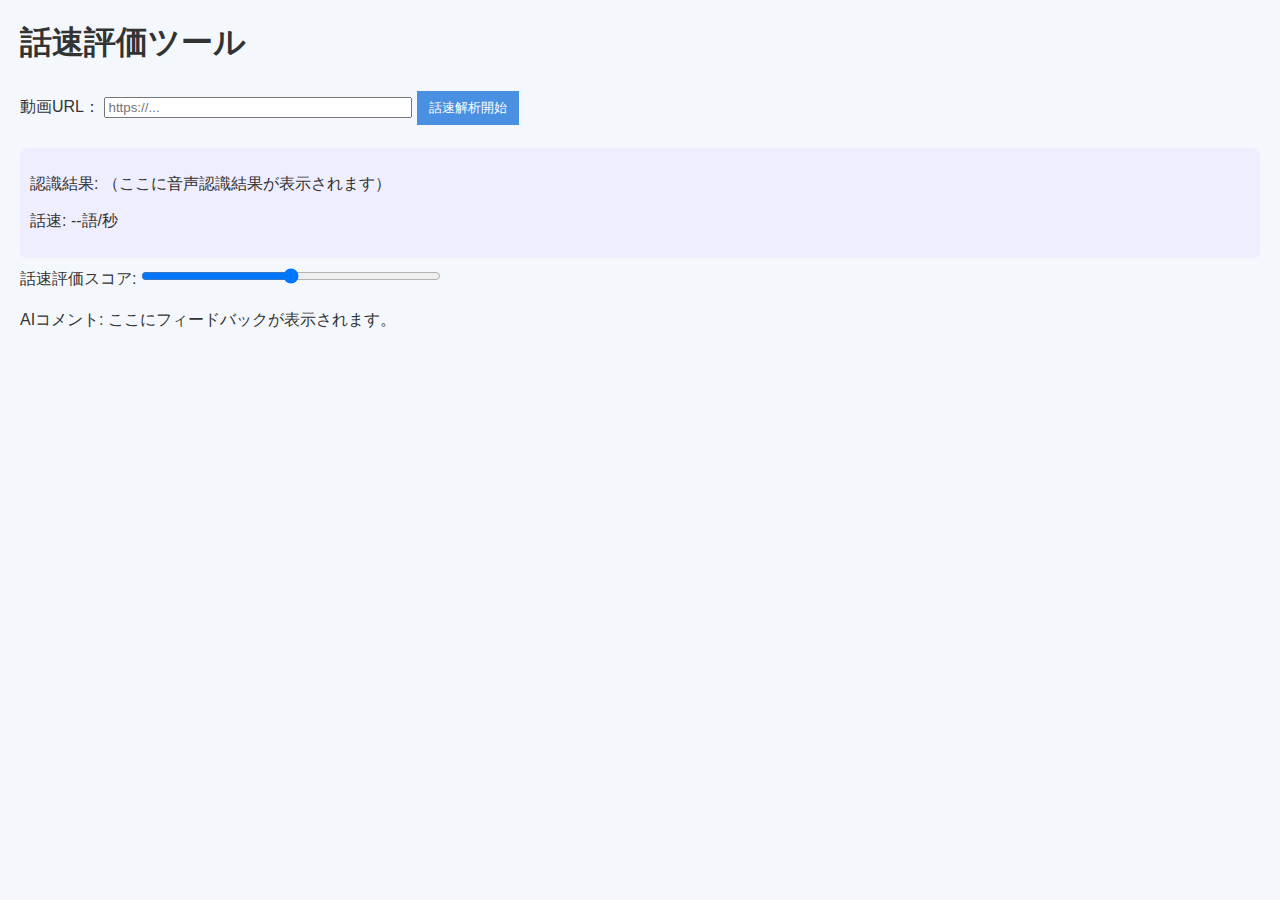
<file: index.html>
<!DOCTYPE html>
<html lang="ja">
<head>
  <meta charset="UTF-8" />
  <meta name="viewport" content="width=device-width, initial-scale=1.0" />
  <title>話速評価ツール</title>
  <link rel="stylesheet" href="style.css" />
</head>
<body>
  <h1>話速評価ツール</h1>

  <label for="videoInput">動画URL：</label>
  <input type="text" id="videoInput" placeholder="https://..." />

  <button id="startBtn">話速解析開始</button>

  <div id="resultArea">
    <p id="result">認識結果: （ここに音声認識結果が表示されます）</p>
    <p id="speedDisplay">話速: --語/秒</p>
  </div>

  <label for="speedScore">話速評価スコア:</label>
  <input type="range" min="1" max="5" value="3" id="speedScore" />

  <p id="feedbackComment">AIコメント: ここにフィードバックが表示されます。</p>

  <script src="script.js"></script>
</body>
</html>
</file>
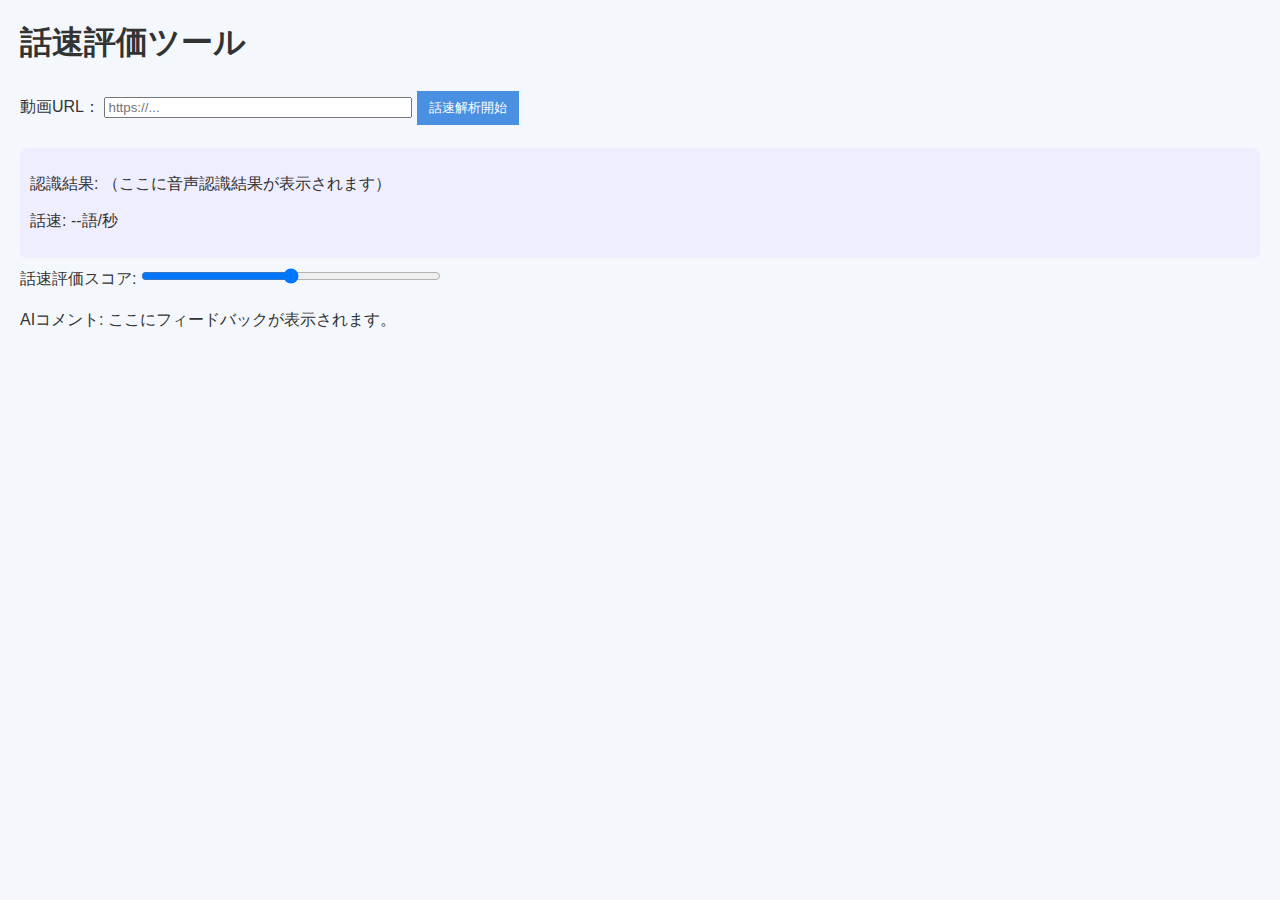
<file: index-app.html>
<!DOCTYPE html>
<html lang="ja">
<head>
  <meta charset="UTF-8" />
  <meta name="viewport" content="width=device-width, initial-scale=1.0" />
  <title>話速評価ツール</title>
  <link rel="stylesheet" href="style.css" />
</head>
<body>
  <h1>話速評価ツール</h1>

  <label for="videoInput">動画URL：</label>
  <input type="text" id="videoInput" placeholder="https://..." />

  <button id="startBtn">話速解析開始</button>

  <div id="resultArea">
    <p id="result">認識結果: （ここに音声認識結果が表示されます）</p>
    <p id="speedDisplay">話速: --語/秒</p>
  </div>

  <label for="speedScore">話速評価スコア:</label>
  <input type="range" min="1" max="5" value="3" id="speedScore" />

  <p id="feedbackComment">AIコメント: ここにフィードバックが表示されます。</p>

  <script src="script.js"></script>
</body>
</html>
</file>
<file: style.css>
body {
  font-family: "Segoe UI", sans-serif;
  margin: 20px;
  background-color: #f4f8fc;
  color: #333;
}

input[type="text"], input[type="range"] {
  width: 300px;
  margin: 10px 0;
}

button {
  padding: 8px 12px;
  background-color: #4a90e2;
  color: white;
  border: none;
  cursor: pointer;
}

#resultArea {
  margin-top: 20px;
  background-color: #eef;
  padding: 10px;
  border-radius: 6px;
}
</file>
